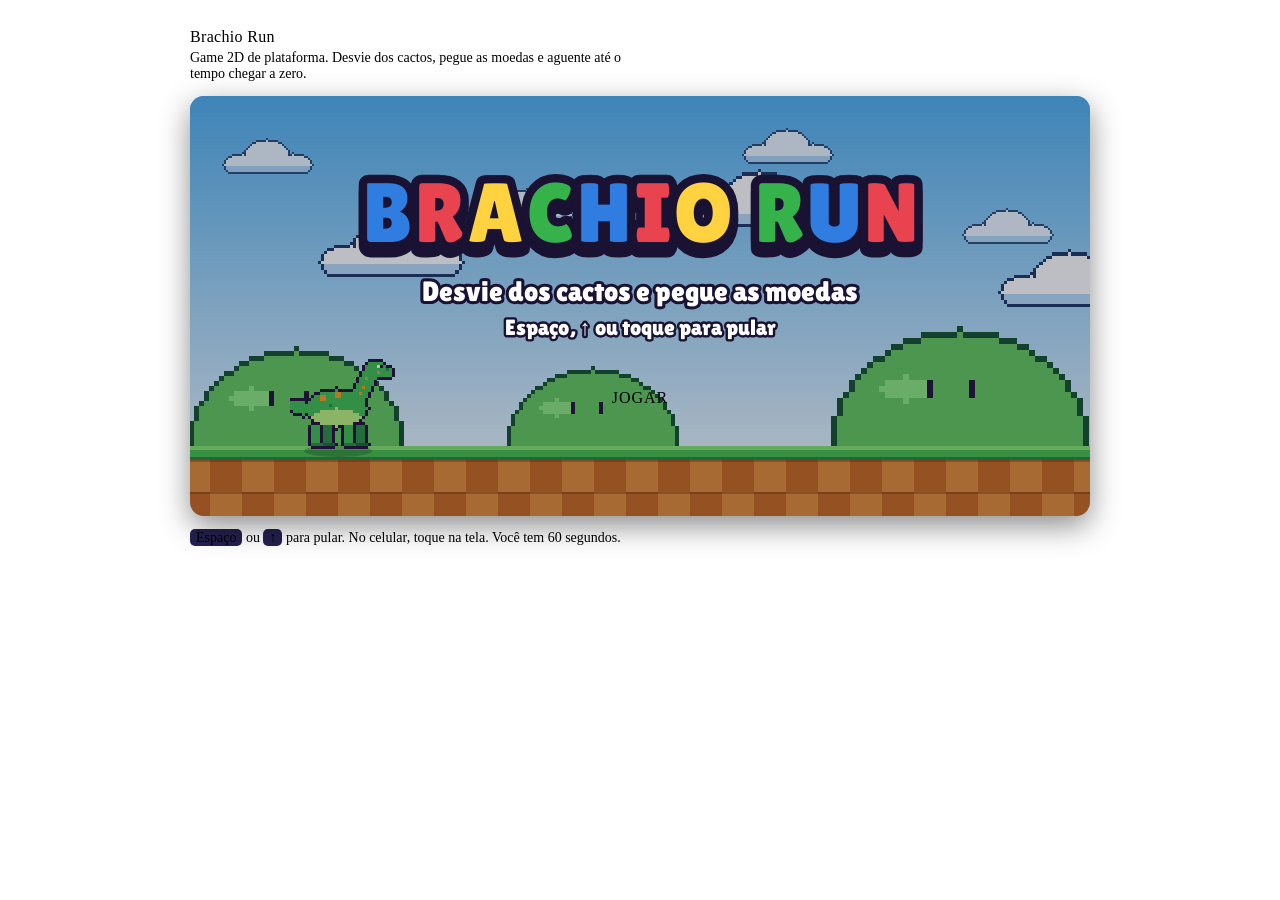
<file: index.html>
<!doctype html>
<html lang="pt-BR">
<head>
<meta charset="utf-8">
<meta name="viewport" content="width=device-width, initial-scale=1">
<title>Brachio Run</title>
<link rel="stylesheet" href="https://fonts.googleapis.com/css2?family=Lilita+One&family=Inter:wght@400;600&display=swap">
<link rel="stylesheet" href="style.css">
</head>
<body>
<div class="wrap">
  <header>
    <h1>Brachio Run</h1>
    <p class="sub">Game 2D de plataforma. Desvie dos cactos, pegue as moedas e aguente até o tempo chegar a zero.</p>
  </header>
  <div class="stage">
    <canvas id="game" tabindex="0" aria-label="Jogo Brachio Run: um Brachiosaurus desvia de cactos e coleta moedas"></canvas>
    <button id="btn" type="button">JOGAR</button>
  </div>
  <p class="hint"><kbd>Espaço</kbd> ou <kbd>↑</kbd> para pular. No celular, toque na tela. Você tem 60 segundos.</p>
</div>

<script src="script.js"></script>
</body>
</html>
</file>
<file: style.css>
{
  --bg: #14122e;
  --fg: #eceaff;
  --muted: #a9a5d6;
  --accent: #ffe14d;
  --accent-shadow: #b8941a;
  --blue: #1f4fd8;
  --line: #2c2760;
  --display: 'Lilita One', 'Arial Black', Impact, sans-serif;
  --body: Inter, system-ui, -apple-system, 'Segoe UI', sans-serif;
  color-scheme: dark;
}
[hidden] { display: none !important; }
* { box-sizing: border-box; }
body {
  background: var(--bg);
  color: var(--fg);
  font: 16px/1.5 var(--body);
  padding-block: 20px;
  padding-left: max(16px, env(safe-area-inset-left, 0px));
  padding-right: max(16px, env(safe-area-inset-right, 0px));
}
.wrap { max-width: 900px; margin: 0 auto; display: flex; flex-direction: column; gap: 14px; }
h1 { font: 400 clamp(28px, 6vw, 40px)/1.1 var(--display); letter-spacing: .02em; margin: 0 0 4px; color: var(--accent); text-wrap: balance; }
.sub { margin: 0; color: var(--muted); font-size: 14px; max-width: 65ch; }
.stage {
  position: relative; width: 100%; aspect-ratio: 900 / 420;
  border: 3px solid var(--line); border-radius: 14px; overflow: hidden;
  background: #4fb0ee; box-shadow: 0 10px 30px rgba(0, 0, 0, .45);
}
canvas { display: block; width: 100%; height: 100%; touch-action: none; outline: none; }
#btn {
  position: absolute; left: 50%; top: 68%; transform: translateX(-50%);
  font: 400 clamp(15px, 3.2vw, 24px)/1 var(--display); letter-spacing: .06em;
  padding: .45em 1.2em; border-radius: 10px; border: 3px solid var(--blue);
  background: var(--accent); color: var(--blue); cursor: pointer;
  box-shadow: 0 5px 0 var(--accent-shadow);
}
#btn:hover { filter: brightness(1.07); }
#btn:active { transform: translateX(-50%) translateY(3px); box-shadow: 0 2px 0 var(--accent-shadow); }
#btn:focus-visible { outline: 3px solid #fff; outline-offset: 3px; }
.hint { margin: 0; color: var(--muted); font-size: 14px; }
kbd {
  font: 600 12px var(--body); background: #24204f; border: 1px solid var(--line);
  border-bottom-width: 2px; border-radius: 5px; padding: 1px 6px; color: var(--fg);
}
</file>
